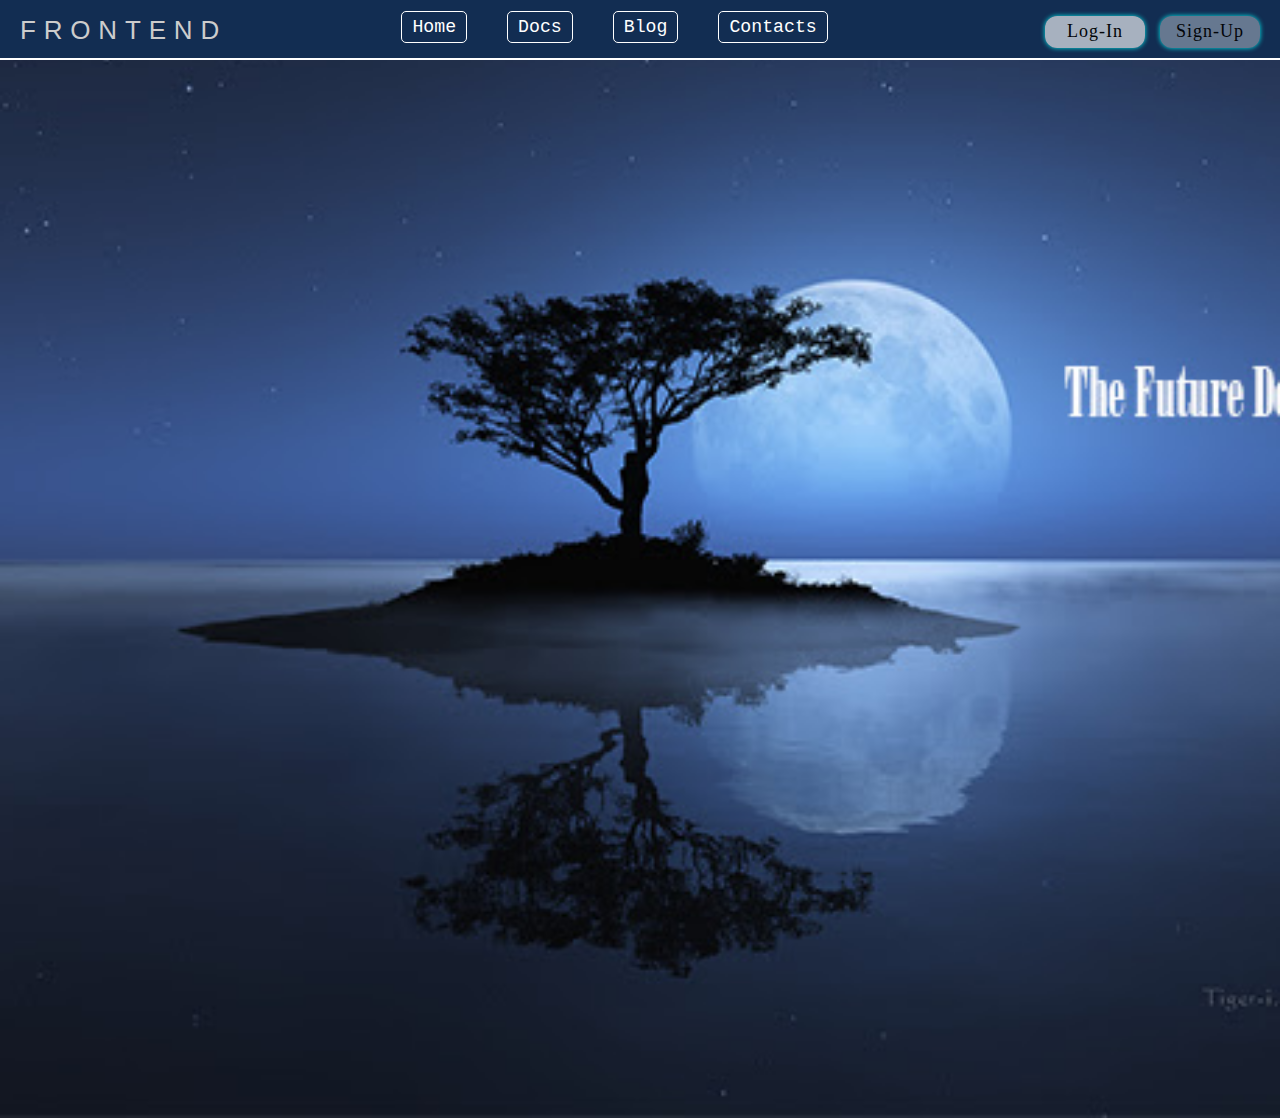
<file: index.html>
<!DOCTYPE html>

<html>
    <head>
        <meta charset="utf-8">
        <meta http-equiv="X-UA-Compatible" content="IE=edge">
        <title>Login_ SignUp Form</title>
        <link rel="stylesheet" href="https://cdnjs.cloudflare.com/ajax/libs/font-awesome/6.4.0/css/all.min.css" integrity="sha512-iecdLmaskl7CVkqkXNQ/ZH/XLlvWZOJyj7Yy7tcenmpD1ypASozpmT/E0iPtmFIB46ZmdtAc9eNBvH0H/ZpiBw==" crossorigin="anonymous" referrerpolicy="no-referrer" />
        <meta name="viewport" content="width=device-width, initial-scale=1">
        <link rel="stylesheet" href="styles.css">

       
    </head>
    <body>
       <div>

        <!--navbar-->
        <header>
            

           
            <div class="logo">
                <span>f</span>
                <span>r</span>
                <span>o</span>
                <span>n</span>
                <span>t</span>
                <span>e</span>
                <span>n</span>
                <span>d</span>
                
            </div>
            

            <input type="checkbox" id="nav-check">

            <div class="nav-btn">
                <label for="nav-check">

                <span></span>
                <span></span>
                <span></span>
            </label>
            </div>

       


            <div class="navlinks">
                <li><a href="#" class="links">home </a></li>
                <li><a href="#" class="links">docs </a></li>
                <li><a href="#" class="links">blog</a></li>
                <li><a href="#" class="links">contacts</a></li>
                
            </div>

            <!--LOGIN AND SIGN UP BUTTONS-->

            <div class="login-signup-btn">
                <button class="login-btn-shortcut" onclick="myLoginFunc()">Log-In</button>
                 
                <button class="sign-up-btn-shortcut" onclick="mySignUpFunc()">Sign-Up</button> 
            </div>



        </header>

        <section>
            

            <!--------------LOGIN FORM------------>

    

             <form action="POST" >

                <div class="form log-frm" id="login-form"> 
                 
                    <div class="profilepic">
                        <img src="avater.jpeg" class="avater">
                    </div>
                         
                    <div class="login-inputs">
                        <input class="inpt" type="email" name="email" placeholder="Enter email address" required >
                        <i class="fa fa-envelope" aria-hidden="true"> </i>

                        <input type="password" name="password" placeholder="enter password"  required>
                        <i class="fa fa-lock" aria-hidden="true"></i>
                    </div>
                        
                    
                    <div class="remember-me">
                        
                    <div class="checkbx">
                        <input type="checkbox" id="check" class="check2">
                        <label for="check"  >
                            <span>remember,me?</span>
                            
                        </label> 
                    </div>
                    
                    <span>
                        <a href="#">forgot password</a>
                    </span>
                    
                </div>
                
            <button type="submit" class="login" id="login-btn" onclick="myFunc()">Login</button> 
            
            <div class="register">
                <p class="link" >creat a new account? </p> 
                <button onclick="mySignUpFunc()">Sign Up</button> 
           </div>
        
        
                <p class="liw">log in with:</p> 
        
                <div class="links">
                    <img src="ig.jpeg">
                    <img src="fb.png">
                    <img src="youtubelogo.png">
                    <img src="twitterlogo.png">
                </div>
                </div>
            </form>
        
                        




             <!--SIGN UP FORM-->

    <form action="POST" >

        <div class="form sign-frm" id="sign-up-form"> 
         
            <div class="profilepic">
                <img src="avater.jpeg" class="avater">
            </div>
                 
        <div class="login-inputs">
            <input class="inpt" type="email" name="email" placeholder="Enter email address" required >
            <i class="fa fa-envelope" aria-hidden="true"></i>

            <input type="password" name="password" placeholder="enter password"  required>
            <i class="fa fa-lock" aria-hidden="true"></i>

            <input type="password" name="password" placeholder="confirm password"  required>
            <i class="fa fa-lock" aria-hidden="true"></i>

        </div>
                
    <button type="submit" class="login" id="sign-up-btn" onclick="myFunc2()">Sign Up</button> 
                 
    <div class="remember-me">
    
           
    </div>

        <div class="register">
            <p class="link" >Already have an account? </p> 
            <button class="login-btn" onclick="myLoginFunc()">Log In</button> 
        </div>


        <p class="liw">log in with:</p> 

        <div class="links">
            <img src="ig.jpeg">
            <img src="fb.png">
            <img src="youtubelogo.png">
            <img src="twitterlogo.png">
        </div>
        </div>
    </form>

       

        </section>



        </section>


       </div>
        
       <script src="script.js"></script>

    </body>
</html>
</file>
<file: styles.css>
*{
    padding: 0;
    margin: 0;
    box-sizing: border-box;
    font-family: monospace;
    text-decoration: none;
    
}

body{
    background: url(bg.jpg);
    background-position: center;
    background-repeat: no-repeat;
    background-size: cover;
    height:calc(130vh - 52px);
    overflow-x:hidden;
    #animation: change-bg 25s linear infinite alternate,ease-in-out;
}
@keyframes change-bg{
    0%{
        background:linear-gradient(90deg,#778599,rgb(66, 99, 148)) ;
    }
    
    75%{
        background: #56d118d7;
    }
    100%{
        background: #3cb8c9;
        
    }

    
}

header{
    width:100%;
    overflow: hidden;
    height:60px;
    background-color: #122d52;
    padding-top: 5px;
    display: flex;
    flex-wrap: wrap;
    justify-content: space-between;
    border-bottom: 2px solid #fff;
}

.logo{
   margin-left: 20px;
   margin-top:10px;
}
.logo span{
    color:#ccc;
    font-family: sans-serif;
    font-size: 2.0rem;
    text-transform: capitalize;
    cursor:pointer;
    
    animation:glow 8s linear infinite alternate-reverse;
}
@keyframes glow{
    0%{
        color:rgba(255, 0, 0, 0.836);
    }
    
    40%{
        color:blue;
    }
    80%{
        color:green;
    }
    100%{
        color:white;
    }
}

.logo span:nth-child(1){
    animation-delay: 0s;

}
.logo span:nth-child(2){
   animation-delay: 0.5s; 
}
.logo span:nth-child(3){
    animation-delay: 1s;
}
.logo span:nth-child(4){
   animation-delay: 1.5s; 
}
.logo span:nth-child(5){
   animation-delay: 2s; 
}
.logo span:nth-child(6){
   animation-delay: 2.5s; 
}
.logo span:nth-child(7){
   animation-delay: 3s; 
}
.logo span:nth-child(8){
   animation-delay: 3.5s; 
}


#nav-check{
    display: none;
}
.nav-btn{
    display:none;
    margin:5px  0 5px 20px;
    cursor:pointer;
   
}

.nav-btn span{
    display:block;
    justify-content: space-between;
    margin:8px 0;
    color:white;
    background-color:white;
    height:2px;
    width:30px;
    border: 1.5px solid white;
}

.navlinks{
    margin:12px 40px 12px 5px;
    text-transform: capitalize;
    display:flex;
    flex-wrap: nowrap;
    text-align: center;
    height: 40px;
}
.navlinks li{
    list-style: none;
}

.navlinks li a{
    color:#fff;
    text-decoration: none;
    font-size: 1.4rem;
    border: 1px solid #fff;
    border-radius: 5px;
    padding:5px 10px;
   margin:0 20px;
}
.navlinks li a:hover{
    color:#162e4f;
    font-weight: 600;
    background-color:cyan ;
    transition: 0.3s ease-in-out;
    box-shadow: 0 0 25px cyan,
                0 0 50px cyan,
                0 0 100px cyan,
                0 0 200px cyan;
    
              
}

.login-links{
    color:white;
    position: relative;
    top:50%;
}
.login-links button{
    padding:4px 6px;
    margin-bottom: 5px;
    color:blue;
    text-transform: capitalize;
    background: rgba(0, 0, 0, 0.575);
    border:none;
}

.login-links button:hover{
    box-shadow: 0 0 25px cyan,
    0 0 50px cyan,
    0 0 100px cyan;
    
}

.login-signup-btn{
    height:100%;
    width:max-content;
    padding:0 20px 0 0;
    border-radius: 5px;
    float:right;
    align-items: center;
    display:flex;
    border:none; 
}
.login-signup-btn button{
    background: rgba(255, 255, 255, 0.4);
    box-shadow:  0 0 5px cyan;
    cursor: pointer;
    padding:3px 4px;
    letter-spacing: 1px;
    font-size: large;
    border-radius: 12px;
    width:100px;
    height:32px;
    overflow: hidden;
    border:none;
    font-family:  cursive;
    transition: .3s ease;
}

.login-signup-btn .login-btn-shortcut{
    background: rgba(255, 255, 255, 0.7);
    opacity:0.9;
}
.login-signup-btn .sign-up-btn-shortcut{
    opacity:0.9;
    margin-left:15px;
}
.login-signup-btn .sign-up-btn-shortcut:hover,
.login-signup-btn .login-btn-shortcut:hover
{
    border-radius: 12px;
    background-color: darkblue;
    color:white;
    opacity: 1;
    transition: all 0.3s ease-in-out;
    transform: scale(1.04);
}



#login-form{
    display:block;
    left:50%;
    top:22%;
    transform:translate(-50%,0);
    animation:slideFormFromRight 0.7s ease-out forwards;
    opacity:0;
    
}

@keyframes slideFormFromRight {
    0%{
        transform:translateX(100%);
        opacity:0;
    }
    100%{
        transform:translate(-50%,0);
        opacity:1;
    }
}
#sign-up-form{
    display:none; 
    left:50%;
    top:22%;
    transform:translate(-50%,0);
    animation:slideFormFromLeft 0.8s ease forwards;
    opacity:0;
}

@keyframes slideFormFromLeft{
    0%{
        transform:translateX(-200%);
        opacity:0;

    }
    100%{
        transform:translate(-50%,0);
        opacity: 1;
    }
}

.form{
    
    Align-items: center;
    text-align: center;
     justify-content:center;
     position: absolute;
     left:40%;
     top:25%;
    
     height:fit-content;
     width:360px;
     background: url(bg.jpg);
     background-size: cover;
     background-position: center;
     background-repeat: no-repeat;
     user-select: none;
     text-transform: capitalize;
     padding: 10px 10px;
     border-radius: 15px;
     border-bottom: 3px solid blue;
     border-top: 3px solid blue;
     border-left: 2px solid #971f51;
     border-right: 2px solid #fff;
     box-shadow: 0 0 25px white;
 
 }


 .profilepic img{
    height:100px;
    width:100px;
    border-radius: 50%;
    
 }
 
 .login-inputs{
    margin-top: 20px;
    background:#2f364094;
    box-shadow: 0 0 8px white;
    padding:25px 10px 10px 0;
    border-radius: 5px;
 }

 .form input{
    color:#fff;
    background: rgba(255, 255, 255, 0.1);
    font-size:18px;
    padding: 0 5px 0 40px;
    width:95%;
    height:40px;
    font-family:"lato" sans-serif;
    user-select: none;
    margin-bottom:20px;
    border:none;
    border-radius: 3px;
    border-bottom: 1px solid white;
    text-shadow:none;
    text-transform: lowercase;
    user-select: none;
         
 }
 .form input:hover, .form input:focus{
    background: rgba(255, 255, 255, 0.2)
 }
 
 .form input:focus-within{
    outline:none;
 }
 
 ::placeholder{
    color:rgba(255, 255, 255, 0.781);
    text-transform: capitalize;
 }

.login-inputs i{
    color:white;
    float:left;
    position:relative;
    top:12px;
    left:25px;
    z-index:1;
    
 }

    

 
.login {
   
     padding:8px 0;
     margin:25px 0;
     width:94%;
     color:white;
     background: #2f3640;
     font-size: 22px;
     font-family: cursive;
     letter-spacing: 2px;
     border-radius: 7px;
     align-content: center;
     border: 1px solid #1a222967;
     
     animation:change-btn-bg  8s linear infinite alternate ;
     
 }

 @keyframes change-btn-bg{
    
    0%{
        background: linear-gradient(45deg,rgba(0, 191, 255, 0.397),rgb(9, 255, 0), rgb(255, 0, 140));
        

    }
    50%{
        background: linear-gradient(45deg, rgb(255, 0, 140),rgba(0, 191, 255, 0.575),rgb(9, 255, 0));

    }
 
    
    100%{
        background: linear-gradient(45deg,rgb(9, 255, 0), rgb(255, 0, 140),rgba(0, 191, 255, 0.397));

    }
   
 
}
    
 
 .login:hover{
     color:#2f3640;
     border: 1px solid white;
     animation: none;
     background-color: #3db7e7;
     box-shadow:0 0 25px cyan,
                0 0 50px cyan;
    transition: all 0.5s ease-in-out;
    transform: scale(1.03);
    
    
 }

 .remember-me{
    display:flex;
    justify-content: space-between;
    color:white;
    font-family:monospace;
    align-items: center;
    padding:0 8px;
    margin: 6px 0;
}

.checkbx{
    position: relative;
    display:flex;    
    top:50%;
    transform: translateY(30%);
    
 }

 .check2{
    margin-top: -10px;
 }
 .checkbx span{
    font-size: 18px;
    margin-left: 5px;
}


 .remember-me span a{
    color:white;
    font-family: sans-serif;
 }

 .register{
    display:flex;
    justify-content: space-around;
    margin:10px 0;
}


 .link{
    color:darkorchid;
    font-family: 'Segoe UI', Tahoma, Geneva, Verdana, sans-serif;
    user-select: none;
 }
 
 .register button{
     color:rgb(0, 204, 255);
     font-size: 17px;
     background-color: transparent;
     order:1px solid white;
     border-radius: 4px;
     padding:5px 5px;
     cursor:pointer;
     font-family: Georgia, 'Times New Roman',
      Times, serif;
      box-shadow: -4px -4px  3px white;
 }

 .register button:hover{
    color:white;

 }

 .register .login-btn{
    padding: 6px 8px;
 }
 span a:hover{
    
    border-bottom:1px solid white;
 }
 


.liw{
    letter-spacing: 1px;
    color:white;
    font-family: cursive;
    margin-bottom: 2px;
        
    }


 .links img{
     width:30px;
     height: 30ppx;
     color:white;
     border:1px solid green;
     margin:5px 8px;
     cursor:pointer;
     border-radius: 50%;
     transition: 0.2s ease;
 }
 .links img:hover{
    transform: scale(1.2);
 }



@media(max-width:810px){

    header{
        background-color: rgba(96, 79, 192, 0.836); 
    }

    .navlinks{
        height:max-content;
        background:#162e4f;
        width:32%;
        margin:0;
        position: absolute;
        top:60px;
        padding: 8px 0;
        right:-80%;
        display :block;
        text-align: center;
        align-items: center;
        border-bottom-left-radius: 10px;
        border-bottom-right-radius: 10px;
        box-shadow: 0 0 15px white;
        
    }
    .navlinks li {
        padding: 10px 0;
    }

    .navlinks li a{
        color:white;
        font-family: Verdana, Geneva, Tahoma, sans-serif;
        text-decoration: none;
        padding: 8px 0;
        font-size: 1.3rem;
        border: none;
        display:flex;
        justify-content: center;
        text-align: center;
   
        
    }

    .navlinks li a:hover{
        color:#162e4f;
        font-weight: 600;
        background-color:cyan ;
        transition: 0.3s ease-in-out;
        box-shadow: 0 0 25px cyan,
                    0 0 50px cyan,
                    0 0 100px cyan,
                    0 0 200px cyan;
        
                  
    }

    #nav-check{
        display:none;
    }


    .nav-btn{
        display:block;
        border-radius: 50%;
        padding:5px 10px;
        position:absolute;
        flex:right;
        right:0;
        margin-right: 6%;
        cursor: pointer;
       
    }
    

    #nav-check:checked ~ .navlinks{
        
        right:8px;
        margin:0;
        transition: 0.8s ease-out;
        z-index: 1;

    }
   

    #nav-check:checked ~ .nav-btn{
        position:absolute;
        flex:right;
        right:0;
        margin-right: 6%;
        top:8px;
    }
        
      
    #nav-check:checked ~ .nav-btn span:nth-child(2){
        display:none;
     }
     #nav-check:checked ~ .nav-btn span:nth-child(1){
         
         position: relative;
                 transform: rotate(400deg);
                 top:1px
    
      }
      #nav-check:checked ~.nav-btn span:nth-child(3){
         position: relative;
         transform: rotate(-410deg);
         margin-bottom: 10px;
         bottom:10px;
        
     }

     .login-signup-btn{
        position:relative;
        left:-120px;  
        padding:0;
    }
     
    
        
    }


@media(max-width:650px){  
    body{
        height:150vh;
    }

    header{
        background-color: rgba(96, 79, 192, 0.836); 
    }
    .logo span{
        font-size: 1.8rem;
        text-align: center;
    }

    
    .navlinks{
        height:max-content;
        background:#162e4fd2;
        filter:blur(0.2px);
        width:100%;
        position: absolute;
        top:60px;
        padding: 8px 0;
        right:-100%;
        border-radius: 5px; 
        z-index: 1;
    }  
    
    .navlinks li a{
        color:white;
        font-family: Verdana, Geneva, Tahoma, sans-serif;
        text-decoration: none;
        padding: 8px 0;
        text-align: center;
        display: inline-block;
        filter:blur(0);
    }

    .navlinks li a:hover{
        display:inline-block;
        width:18%;
    }

    #nav-check:checked ~ .navlinks{
        
        right:0;
        text-align: center;
        justify-content: center;

    }
    .login-signup-btn{
        position:relative;
        left:-90px;  
        
    }

    .form{
        position: absolute;
        top:75%;
        left:50%;
    }
}
      

@media(max-width:550px){  
    body{
        height:150vh;
    }

    header{

        background-color: rgba(96, 79, 192, 0.836); 
    }
    .logo span{
        font-size: 1.5rem;
        font-weight: 500;
    }

    
    .login-signup-btn{
        position:relative;
        left:-85px;  
        
    }
    .login-links button{
    padding:4px 6px;
    margin-bottom: 5px;
    color:blue;
    text-transform: capitalize;
    background: rgba(0, 0, 0, 0.575);
    border:none;
}

.login-links button:hover{
    box-shadow: 0 0 25px cyan,
    0 0 50px cyan,
    0 0 100px cyan;
    
}


.login-signup-btn button{
    padding:3px 2px;
    letter-spacing: 1px;
    font-size: small;
    font-weight: 600;
    border-radius: 8px;
    width:70px;

}


    .form{
        position: absolute;
        
       # transform: translate(-50%,-50%);
    }
}
</file>
